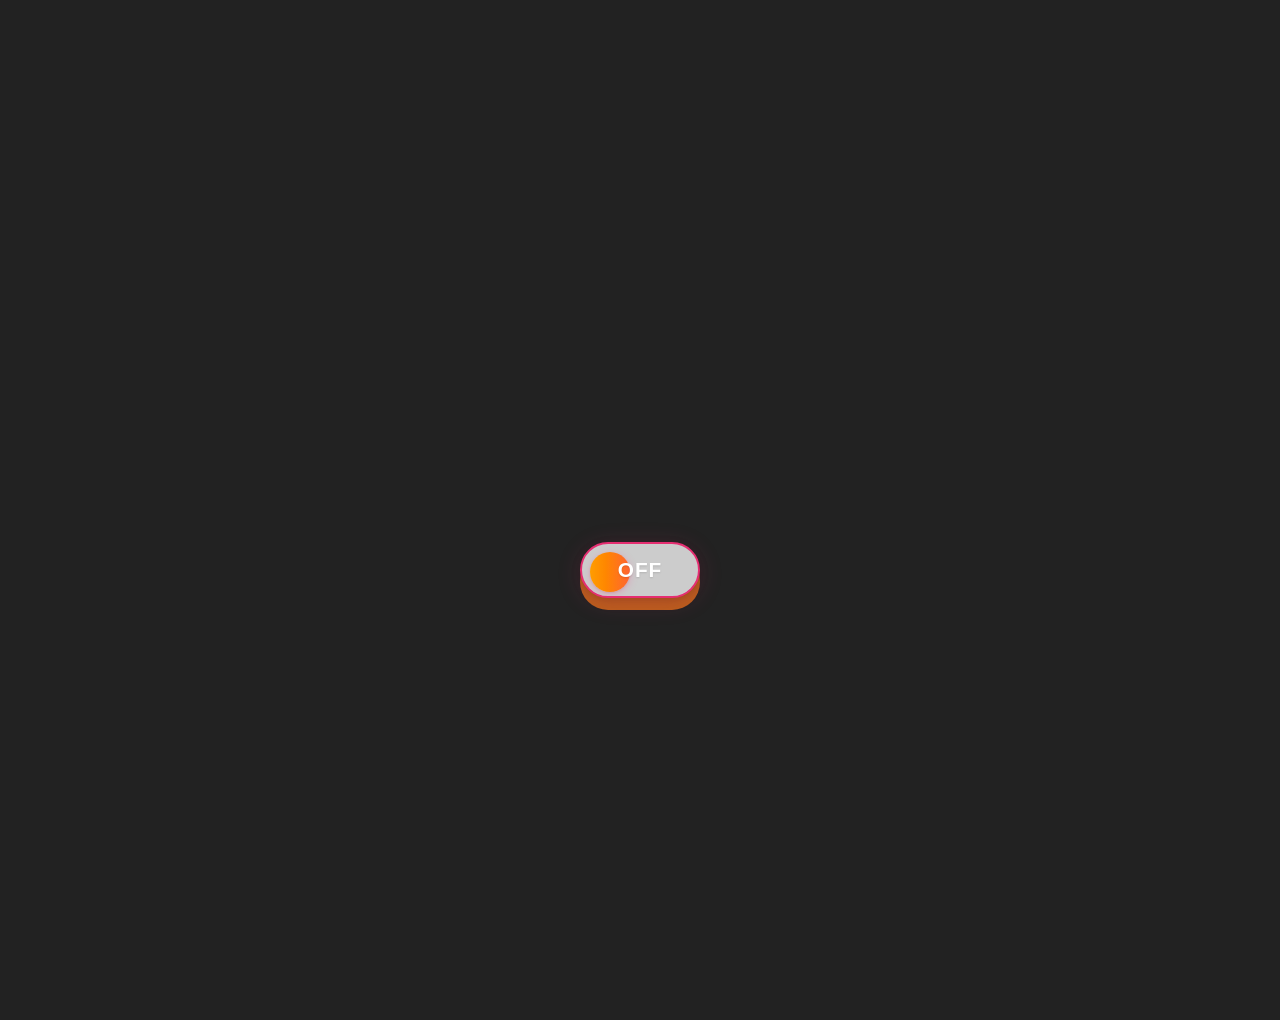
<file: mi amoooor/index.html>
<!DOCTYPE html>
<html lang="es">
<head>
    <meta charset="UTF-8">
    <title>Lampara de Amor</title>
    <meta name="viewport" content="width=device-width, initial-scale=1.0">
    <link rel="stylesheet" href="style.css">
</head>
<body>
    <!-- Lámpara SVG colgante -->
    <div id="lamp-container">
        <div class="lamp-cable"></div>
        <div id="svg-lamp">
            <?xml version="1.0" encoding="utf-8"?>
            <svg fill="#000000" width="120" height="140" viewBox="-13.79 0 122.88 180" xmlns="http://www.w3.org/2000/svg">
                <defs>
                    <radialGradient id="lamp-gradient" cx="48" cy="130" r="65" gradientUnits="userSpaceOnUse">
                        <stop offset="0%" stop-color="#fffbe7" stop-opacity="1"/>
                        <stop offset="60%" stop-color="#fffbe7" stop-opacity="0.7"/>
                        <stop offset="100%" stop-color="#fffbe7" stop-opacity="0"/>
                    </radialGradient>
                </defs>
                <g>
                    <ellipse id="lamp-glow" cx="48" cy="130" rx="65" ry="38" style="fill: url(#lamp-gradient); opacity: 0; transition: opacity 0.4s;" />
                    <path id="lamp-shape" class="st0" d="M0.91,73.04h93.37c1.47-1.96,1.25-3.97,0-6L59.64,22.9H37.03L0.91,67.03C-0.1,69.08-0.5,71.1,0.91,73.04 L0.91,73.04z M45.38,97.3c0-1.25,1.02-2.27,2.27-2.27c1.25,0,2.27,1.02,2.27,2.27v23.32c0,1.25-1.02,2.27-2.27,2.27 c-1.25,0-2.27-1.02-2.27-2.27V97.3L45.38,97.3z M65.66,93.83c-0.91-0.85-0.97-2.27-0.12-3.19c0.85-0.91,2.27-0.97,3.19-0.12 l17.98,16.63c0.91,0.85,0.97,2.27,0.12,3.19c-0.85,0.91-2.28,0.97-3.19,0.12L65.66,93.83L65.66,93.83z M27.15,90.47 c0.94-0.82,2.37-0.73,3.19,0.21c0.82,0.94,0.73,2.37-0.21,3.19L12.15,109.6c-0.94,0.82-2.37,0.73-3.19-0.21 c-0.82-0.94-0.73-2.37,0.21-3.19L27.15,90.47L27.15,90.47z M45.09,0h5.13v8.9c4.88,1.17,8.53,5.58,8.53,10.8v0.72h-22.2v-0.72 c0-5.22,3.66-9.63,8.54-10.8V0L45.09,0z M47.82,88.58L47.82,88.58c5.99,0,10.9-4.9,10.9-10.9v-0.7H36.92v0.7 C36.92,83.68,41.82,88.58,47.82,88.58L47.82,88.58z"/>
                    <!-- Luz intensa en la base de la lámpara -->
                    <circle id="lamp-bulb" cx="48" cy="78" r="8" style="fill: #fffbe7; opacity: 0; filter: blur(2px);" />
                </g>
            </svg>
        </div>
    </div>
    
    <div id="love-message">Mi amor, solo quiero recordarte que te amo con todo mi corazón. ❤️ No sé qué hice para tener la suerte de encontrarte, pero cada día agradezco que estés en mi vida. Me encanta compartir mis días contigo, escucharte, hacerte reír y hasta esos pequeños momentos que quizás parecen insignificantes, pero que para mí significan muchísimo.

Quiero que nunca dudes de lo que siento por ti. Eres alguien que ocupa un lugar muy especial en mi corazón y, aunque a veces no sepa cómo expresarlo, mi amor por ti está presente en cada detalle, en cada pensamiento y en cada momento que te extraño.

Te amo por quien eres, por cómo me haces sentir y por todo lo bonito que hemos construido juntos. Y si alguna vez tienes un día difícil, quiero que recuerdes que aquí tienes a alguien que te ama, que piensa en ti y que siempre va a querer verte feliz. ❤️ </div> <!--Followers : Cambiar el texto-->
    
    <!-- Botón para escritorio -->
    <div class="center-desktop">
        <button id="desktop-btn" type="button"><span>OFF</span></button>
    </div>
    
    <!-- Botón para mobile -->
    <div class="center-mobile">
        <button id="mobile-btn" type="button"><span>OFF</span></button>
    </div>
    
    <!-- Audio oculto para la música -->
    <audio id="lamp-audio" src="musica/SECRETO AMOR - PROYECCIÓN LETRA.mp3" preload="auto"></audio>
    
    <script src="script.js"></script>
</body>
</html>
</file>
<file: mi amoooor/style.css>
html, body {
    height: 100vh;
    min-height: 100vh;
    width: 100vw;
    box-sizing: border-box;
    overflow-x: hidden;
    overflow-y: hidden;
}

body {
    min-height: 100vh;
    height: 100vh;
    margin: 0;
    background: #222; /* followers: color de fondo principal */
    background-size: initial;
    animation: none;
}

body.lamp-on {
    background: #444; /* followers: color de fondo cuando la lámpara está encendida */
}

body.light-on {
    background: linear-gradient(270deg, #fffbe6, #ffe0b2, #fffbe6, #fffde7, #fffbe6); /* followers: gradiente de fondo con la luz encendida */
    background-size: 400% 400%;
    animation: gradientMoveBodyDesktop 8s ease infinite;
    transition: background 0.7s;
}

body.lamp-on::before {
    content: "";
    position: fixed;
    top: 0; left: 0; right: 0; bottom: 0;
    pointer-events: none;
    background: radial-gradient(ellipse at 50% 120px, rgba(255,255,255,0) 0%, rgba(34,34,34,0.85) 70%); /* followers: gradiente de sombra alrededor de la lámpara */
    z-index: 1;
    transition: background 0.5s;
}

.center-desktop {
    display: flex;
    justify-content: center;
    align-items: center;
    height: 100vh;
}

#desktop-btn {
    width: 120px;
    height: 56px;
    border: 2px solid #e52e71; /* followers: color del borde del botón */
    border-radius: 28px;
    background: #ccc; /* followers: color de fondo del botón */
    position: relative;
    color: #fff; /* followers: color del texto del botón */
    font-size: 1.3rem;
    font-weight: bold;
    box-shadow:
        0 4px 24px rgba(229, 46, 113, 0.18),
        0 2px 8px rgba(0,0,0,0.18),
        0 12px 0 #b85d1c;
    transition:
        background 0.3s,
        border 0.3s,
        box-shadow 0.3s,
        filter 0.2s;
    cursor: pointer;
    padding: 0;
    overflow: hidden;
}

#desktop-btn::before {
    content: "";
    position: absolute;
    left: 8px;
    top: 8px;
    width: 40px;
    height: 40px;
    background: linear-gradient(270deg, #ff8a00, #e52e71, #ff8a00);
    background-size: 400% 400%;
    animation: gradientMoveDesktop 6s ease infinite;
    border-radius: 50%;
    box-shadow: 0 2px 8px rgba(229, 46, 113, 0.25), 0 1px 3px rgba(0,0,0,0.12);
    transition: left 0.3s, box-shadow 0.3s;
    z-index: 1;
    filter: brightness(1.15) saturate(1.2);
}

#desktop-btn.on {
    background: #4caf50;
    border: 2px solid #43cea2;
    color: #fff;
    box-shadow:
        0 6px 32px rgba(67, 206, 162, 0.18),
        0 2px 8px rgba(0,0,0,0.18),
        0 12px 0 #2e7d32;
}

#desktop-btn.on::before {
    left: 72px;
    box-shadow: 0 2px 12px rgba(67, 206, 162, 0.25), 0 1px 3px rgba(0,0,0,0.12);
    filter: brightness(1.2) saturate(1.3);
}

#desktop-btn span {
    position: relative;
    z-index: 2;
    transition: color 0.3s;
    letter-spacing: 1px;
    text-shadow: 0 1px 2px rgba(0,0,0,0.12);
    /* followers: aquí puedes cambiar el estilo del texto del botón */
}

#desktop-btn.on span {
    color: #fff;
}

#desktop-btn:active {
    filter: brightness(0.97);
    box-shadow:
        0 2px 8px rgba(229, 46, 113, 0.15),
        0 1px 3px rgba(0,0,0,0.10),
        0 6px 0 #b85d1c;
}

@keyframes gradientMoveDesktop {
    0% { background-position: 0% 50%; }
    50% { background-position: 100% 50%; }
    100% { background-position: 0% 50%; }
}

@keyframes gradientMoveBodyDesktop {
    0% { background-position: 0% 50%; }
    50% { background-position: 100% 50%; }
    100% { background-position: 0% 50%; }
}

.center-mobile { 
    display: none; 
}

@media (max-width: 600px) {
    .center-desktop { 
        display: none; 
    }
    
    .center-mobile {
        display: flex;
        justify-content: center;
        align-items: center;
        height: 100vh;
    }
    
    #mobile-btn {
        width: 100px;
        height: 48px;
        border: 2px solid #e52e71;
        border-radius: 24px;
        background: #ccc;
        position: relative;
        color: #fff;
        font-size: 1.1rem;
        font-weight: bold;
        box-shadow:
            0 4px 24px rgba(229, 46, 113, 0.18),
            0 2px 8px rgba(0,0,0,0.18),
            0 12px 0 #b85d1c;
        transition:
            background 0.3s,
            border 0.3s,
            box-shadow 0.3s,
            filter 0.2s;
        cursor: pointer;
        padding: 0;
        overflow: hidden;
        touch-action: manipulation;
        -webkit-tap-highlight-color: transparent;
        user-select: none;
    }
    
    #mobile-btn::before {
        content: "";
        position: absolute;
        left: 6px;
        top: 6px;
        width: 32px;
        height: 32px;
        background: linear-gradient(270deg, #ff8a00, #e52e71, #ff8a00);
        background-size: 400% 400%;
        animation: gradientMoveMobile 6s ease infinite;
        border-radius: 50%;
        box-shadow: 0 2px 8px rgba(229, 46, 113, 0.25), 0 1px 3px rgba(0,0,0,0.12);
        transition: left 0.3s, box-shadow 0.3s;
        z-index: 1;
        filter: brightness(1.15) saturate(1.2);
    }
    
    #mobile-btn.on {
        background: #4caf50;
        border: 2px solid #43cea2;
        color: #fff;
        box-shadow:
            0 6px 32px rgba(67, 206, 162, 0.18),
            0 2px 8px rgba(0,0,0,0.18),
            0 12px 0 #2e7d32;
    }
    
    #mobile-btn.on::before {
        left: 54px;
        box-shadow: 0 2px 12px rgba(67, 206, 162, 0.25), 0 1px 3px rgba(0,0,0,0.12);
        filter: brightness(1.2) saturate(1.3);
    }
    
    #mobile-btn span {
        position: relative;
        z-index: 2;
        transition: color 0.3s;
        letter-spacing: 1px;
        text-shadow: 0 1px 2px rgba(0,0,0,0.12);
        pointer-events: none;
    }
    
    #mobile-btn.on span {
        color: #fff;
    }
    
    #mobile-btn:active {
        filter: brightness(0.97);
        box-shadow:
            0 2px 8px rgba(229, 46, 113, 0.15),
            0 1px 3px rgba(0,0,0,0.10),
            0 6px 0 #b85d1c;
        transform: translateY(2px);
    }
    
    #lamp-container {
        width: 120px;
        height: 140px;
        top: 0;
        left: 50%;
        transform: translateX(-50%);
        transition: opacity 1s cubic-bezier(.4,2,.3,1), transform 5s cubic-bezier(0.22, 1, 0.36, 1);
    }
    
    #lamp-container.lamp-down {
        opacity: 1;
        transform: translateX(-50%) translateY(60px) scale(1);
        transition: opacity 1s cubic-bezier(.4,2,.3,1), transform 5s cubic-bezier(0.22, 1, 0.36, 1);
    }
    
    .lamp-cable {
        width: 3px;
        height: 28px;
        margin-bottom: -6px;
    }
    
    #svg-lamp {
        width: 100px;
        height: 120px;
    }
    
    #svg-lamp svg {
        width: 100px;
        height: 120px;
    }
    
    #love-message {
        font-size: 1.2em; /* followers: tamaño del mensaje mobile */
        top: 180px;
        padding: 0 15px;
        word-break: break-word;
        line-height: 1.4;
    }
    
    body.lamp-on::before {
        background: radial-gradient(ellipse at 50% 80px, rgba(255,255,255,0) 0%, rgba(34,34,34,0.85) 70%);
    }
    
    @keyframes gradientMoveMobile {
        0% { background-position: 0% 50%; }
        50% { background-position: 100% 50%; }
        100% { background-position: 0% 50%; }
    }
    
    #lamp-glow {
        opacity: 0;
        transition: opacity 4.5s cubic-bezier(0.22, 1, 0.36, 1);
        filter: blur(24px);
    }
    
    .lamp-on #lamp-glow {
        opacity: 1;
        animation: lamp-glow-pulse 1.2s 4.5s infinite alternate;
    }
}

.lamp-switch-group {
    display: flex;
    align-items: center;
    gap: 24px;
}

.lamp-icon {
    font-size: 48px;
    color: #bbb;
    transition: color 0.3s, filter 0.3s, text-shadow 0.3s;
    filter: brightness(0.7);
    text-shadow: none;
}

.lamp-icon.on {
    color: #ffe066;
    filter: brightness(1.5) drop-shadow(0 0 16px #fffbe6);
    text-shadow: 0 0 24px #fffbe6, 0 0 8px #ffe066;
}

#lamp-container {
    position: absolute;
    top: 0;
    left: 50%;
    transform: translateX(-50%);
    width: 120px;
    height: 140px;
    display: flex;
    flex-direction: column;
    align-items: center;
    z-index: 10;
    pointer-events: none;
    opacity: 0;
    transform: translateX(-50%) translateY(-40px) scale(0.9);
    transition: opacity 1s cubic-bezier(.4,2,.3,1), transform 3.5s cubic-bezier(0.22, 1, 0.36, 1);
}

.lamp-on #lamp-container {
    opacity: 1;
    transform: translateX(-50%) translateY(0) scale(1);
}

.lamp-cable {
    width: 4px;
    height: 40px;
    background: #444;
    margin-bottom: -8px;
    border-radius: 2px;
}

#svg-lamp {
    width: 180px;
    height: 210px;
    display: flex;
    justify-content: center;
    align-items: flex-start;
    position: relative;
    overflow: visible;
}

#svg-lamp svg {
    display: block;
    width: 180px;
    height: 210px;
    overflow: visible;
}

#lamp-shape {
    fill: #888;
    transition: fill 0.4s;
}

.lamp-on #lamp-shape {
    fill: #ffe066;
    filter: drop-shadow(0 8px 24px #fffbe6);
}

#lamp-glow {
    opacity: 0;
    transition: opacity 4.5s cubic-bezier(0.22, 1, 0.36, 1);
    filter: blur(24px);
}

.lamp-on #lamp-glow {
    opacity: 1;
    animation: lamp-glow-pulse 1.2s 4.5s infinite alternate;
}

#lamp-bulb {
    opacity: 0;
    transition: opacity 0.4s;
}

.lamp-on #lamp-bulb {
    opacity: 1;
    animation: lamp-bulb-flicker 1.5s infinite alternate;
}

@keyframes lamp-glow-pulse {
    0% { opacity: 0.8; }
    100% { opacity: 1; }
}

@keyframes lamp-bulb-flicker {
    0% { opacity: 0.85; }
    20% { opacity: 1; }
    40% { opacity: 0.9; }
    60% { opacity: 1; }
    80% { opacity: 0.95; }
    100% { opacity: 1; }
}

.center-desktop, .center-mobile {
    margin-top: 120px;
    transition: margin-top 0.5s cubic-bezier(.4,2,.3,1);
}

body.lamp-on .center-desktop,
body.lamp-on .center-mobile {
    margin-top: 280px;
}

#love-message {
    display: block;
    position: absolute;
    left: 5vw;
    right: 5vw;
    margin-left: auto;
    margin-right: auto;
    top: 240px;
    font-size: 0.8em; /* followers: tamaño del mensaje */
    color: #ffffff; /* followers: color del mensaje */
    text-shadow: 0 2px 16px #fffbe7, 0 1px 2px #000;
    z-index: 20;
    text-align: center;
    font-family: 'Segoe Script', cursive, sans-serif;
    transition: opacity 0.7s;
    opacity: 0;
    white-space: pre-line;
    border-right: 2px solid #e52e71; /* followers: color del borde animado del mensaje */
    overflow: hidden;
    padding: 0.25em 1em;
    box-sizing: border-box;
    width: auto;
    max-width: 90vw;
    line-height: 1.3;
}

body.lamp-on #love-message {
    display: block;
    opacity: 1;
    animation: fadeInMsg 1.2s 0.5s both;
}

@keyframes fadeInMsg {
    from { opacity: 0; transform: translateY(30px);}
    to { opacity: 1; transform: translateY(0);}
}
</file>
